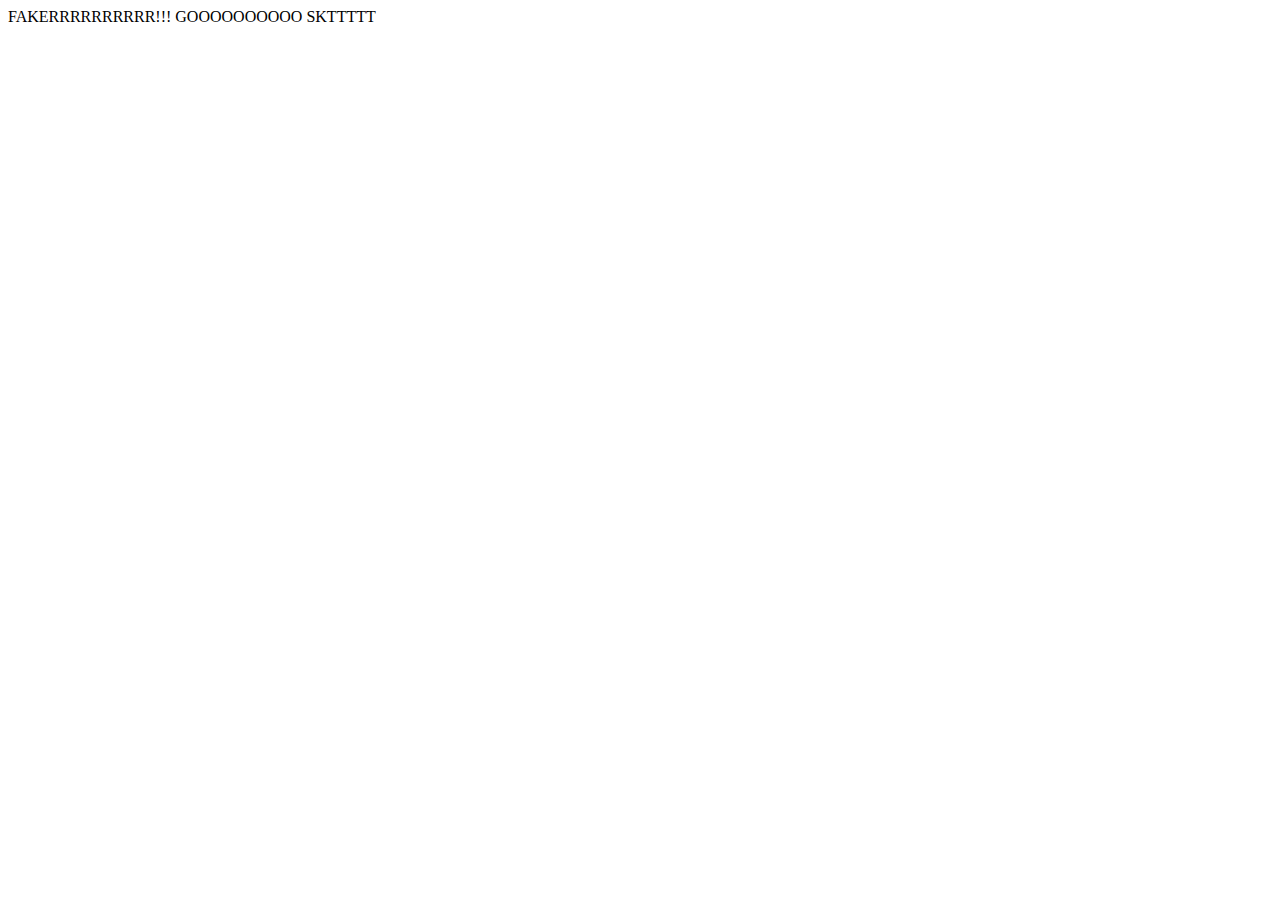
<file: Session2_var/index.html>
<!DOCTYPE html>
<html lang="en">
<head>
    <meta charset="UTF-8">
    <meta name="viewport" content="width=device-width, initial-scale=1.0">
    <meta http-equiv="X-UA-Compatible" content="ie=edge">
    <title>Document</title>
</head>
<body>
    FAKERRRRRRRRRR!!!
    GOOOOOOOOOO SKTTTTT
    <script src="var_js.js"></script>
    <script src="var_2.js"></script>
    

    
</body>
</html>
</file>
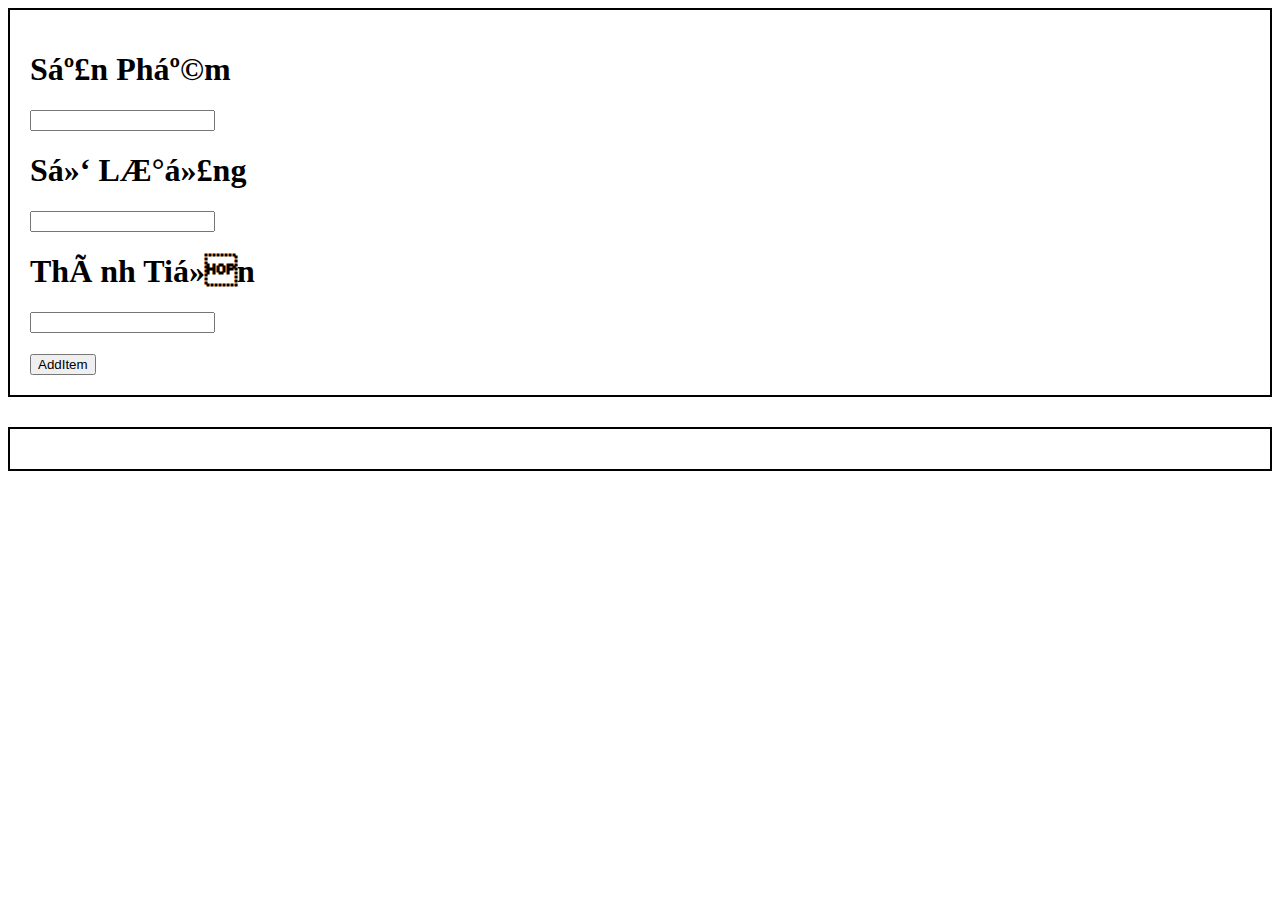
<file: index1.html>
<!DOCTYPE html>
<html lang="en">
<head>
    <metar charset="UTF-8">
    <meta name="viewport" content="width=sc, initial-scale=1.0">
    <meta http-equiv="X-UA-Compatible" content="ie=edge">
    <title>Document</title>
    <script src="index.js"></script>
    <link href="index1.css" rel="stylesheet" type="text/css"/>
</head>
<body>
   <div id="frm">
       <h1> Sản Phẩm</h1>
       <input id='pname' type='text'><br>
       <h1>Số Lượng</h1>
       <input id='qtyp' type='Number'><br>
       <h1>Thành Tiền</h1>
       <input id='price' parseFloat='Number'><br>
       <h1></h1>
       <button onclick='addItem()'>AddItem</button>
   </div>
   <div id='cart'></div>
</body>
</html>
</file>
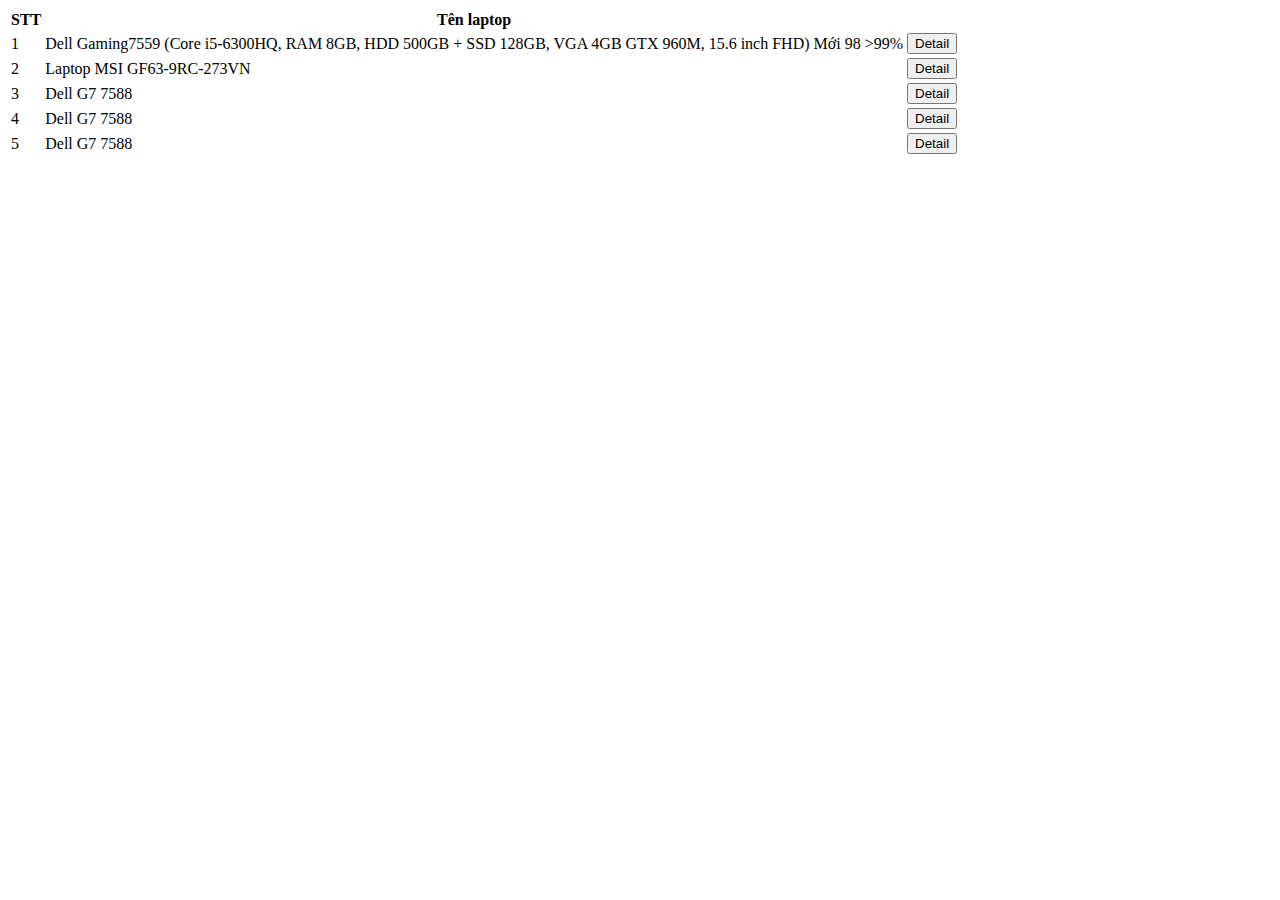
<file: storage.html>
<!DOCTYPE html>
<html lang="en">

<head>
    <meta charset="UTF-8">
    <meta name="viewport" content="width=device-width, initial-scale=1.0">
    <meta http-equiv="X-UA-Compatible" content="ie=edge">
    <title>Các dòng máy</title>
</head>

<body>
    <table>
        <thead>
            <tr>
                <th>STT</th>
                <th>Tên laptop</th>
                <th></th>
            </tr>
        </thead>
        <tbody id="hanghoa"></tbody>
    </table>
    <p id="demo"></p>

    





    <script src="storage.js"></script>
</body>

</html>
</file>
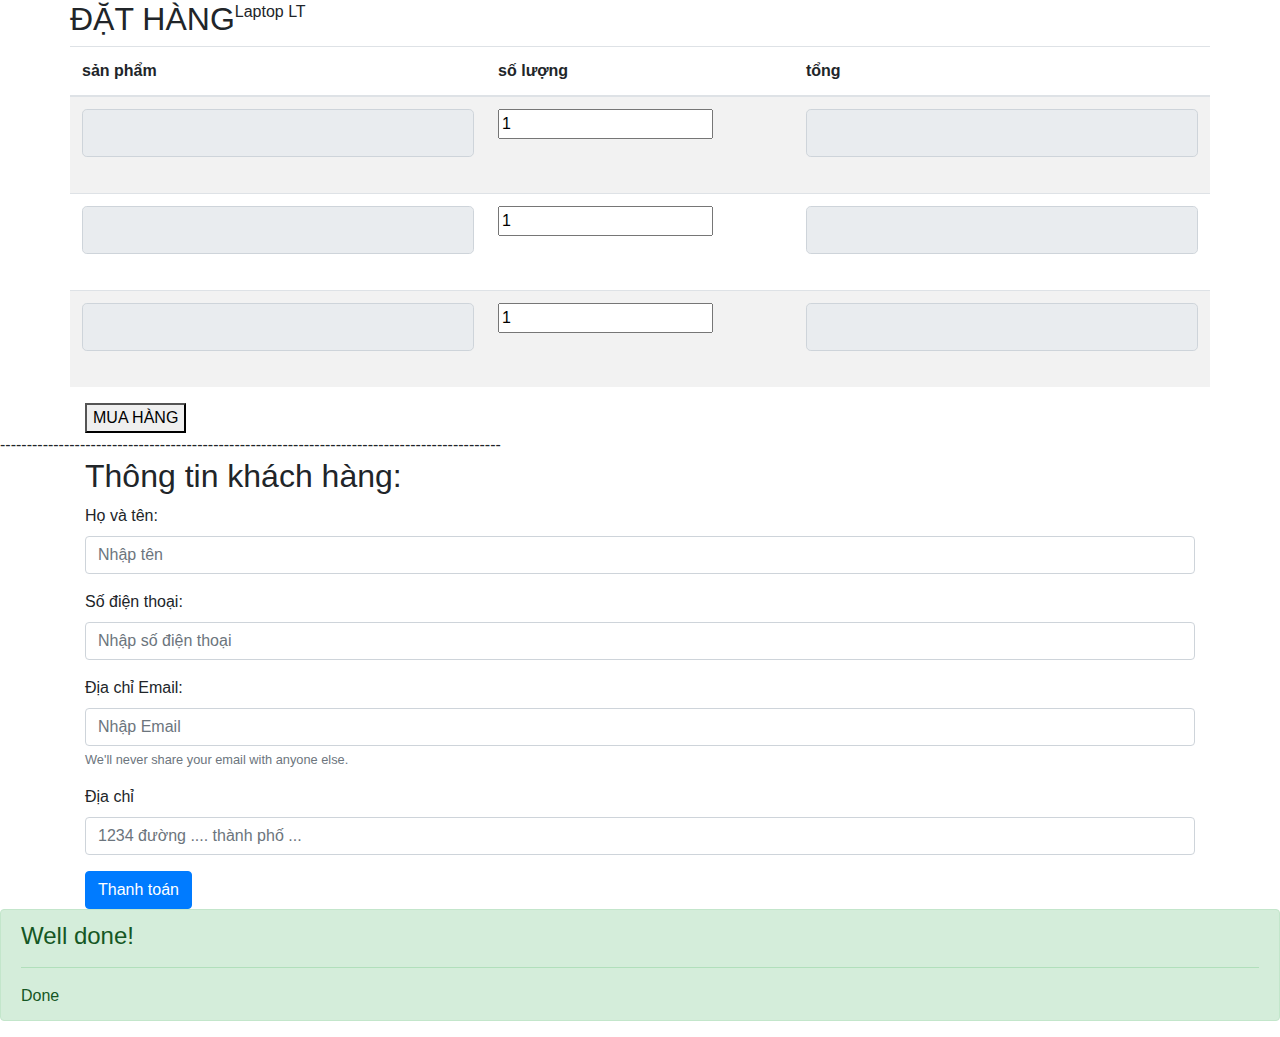
<file: thanh_toan.html>
<!DOCTYPE html>
<html lang="en">
<head>
    <meta charset="UTF-8">
    <meta name="viewport" content="width=device-width, initial-scale=1.0">
    <meta http-equiv="X-UA-Compatible" content="ie=edge">
    <title>thanh toán</title>
    <link rel="stylesheet" href="https://maxcdn.bootstrapcdn.com/bootstrap/4.3.1/css/bootstrap.min.css">
    <script src="https://ajax.googleapis.com/ajax/libs/jquery/3.4.1/jquery.min.js"></script>
    <script src="https://cdnjs.cloudflare.com/ajax/libs/popper.js/1.14.7/umd/popper.min.js"></script>
    <script src="https://maxcdn.bootstrapcdn.com/bootstrap/4.3.1/js/bootstrap.min.js"></script>
</head>
<body>
       
<div class="container">
        <div class="row">
            
                <h2>ĐẶT HÀNG</h2> 
                <p>Laptop LT</p>
                <table class="table table-striped">
                        <thead>
                          <tr>
                            <th>sản phẩm</th>
                            <th>số lượng</th>
                            <th>tổng</th>
                          </tr>
                        </thead>
                        <tbody>
                          <tr>
                            <td><input type="text" class="form-control form-control-lg" id="usr" disabled></td>
                            <td><input id='qtyp' type='Number' min="1" value="1"  ><br></td>
                            <td> <input id='price' parseFloat='Number' class="form-control form-control-lg" disabled><br></td>
                          </tr>
                          
                          <tr>
                            <td><input id='pname' type='text'class="form-control form-control-lg" disabled ><br></td>
                            <td> <input id='qtyp' type='Number' min="1" value="1" ></td>
                            <td><input id='price' parseFloat='Number'class="form-control form-control-lg" disabled><br></td>
                          </tr>
                          <tr>
                                  <td><input id='pname' type='text' class="form-control form-control-lg" disabled ><br> </td>
                                  <td><input id='qtyp' type='Number' min="1" value="1" ><br></td>
                                  <td><input id='price' parseFloat='Number' class="form-control form-control-lg" disabled><br></td>
                          </tr>
                        </tbody>
                      </table>
        </div>
        <button onclick='addItem()'> MUA HÀNG</button> 
      </div>
      
----------------------------------------------------------------------------------------------
      
        <div class="container">
            <div>
                <h2>Thông tin khách hàng:</h2>
            </div>
            <form>
                <div class="form-group">
                    <label for="exampleInputEmail1">Họ và tên:</label>
                    <input type="text" class="form-control" id="Name" aria-describedby="emailHelp" placeholder="Nhập tên"
                        required>
                </div>
                <div class="form-group">
                    <label for="exampleInputPassword1">Số điện thoại:</label>
                    <input pattern="[0-9]{10}" class="form-control" id="SDT" placeholder="Nhập số điện thoại" required>
                </div>
                <div class="form-group">
                    <label for="exampleInputEmail1">Địa chỉ Email:</label>
                    <input type="email" class="form-control" id="Email1" aria-describedby="emailHelp"
                        placeholder="Nhập Email" required>
                    <small id="emailHelp" class="form-text text-muted">We'll never share your email with anyone
                        else.</small>
                </div>
                <div class="form-group">
                    <label for="inputAddress">Địa chỉ</label>
                    <input type="text" class="form-control" id="Address" placeholder="1234 đường .... thành phố ..."
                        required>
                </div>
                
                <button type="submit" class="btn btn-primary" onclick="demand()">Thanh toán</button>
            </form>

        </div>
            <div class="alert alert-success" role="alert" id="done">
                <h4 class="alert-heading">Well done!</h4>
                <p></p>
                <hr>
                <p class="mb-0">Done</p>
            </div>     
              
        
</body>
</html>
</file>
<file: index1.css>
#frm{
    padding: 20px;
    border: 2px solid;
    

}
#cart{
    margin-top: 30px;
    padding: 20px;
    border: 2px solid;

}
th, td, tr{
    border: 1px solid;
} 


/* #frm{
 background-color:#0FF;   
    position:fixed;
    top:0;
    right:0;
    bottom:0;
    width:100px;
    text-align:center;
}
#cart {
text-align:center;
color:#00F;
margin:0;
}
#cart #cardimg{
width:80px;
margin-bottom:10px;
}
#cart img{
width:40px;
 
height:60px;
margin:2px;
}  */
</file>
